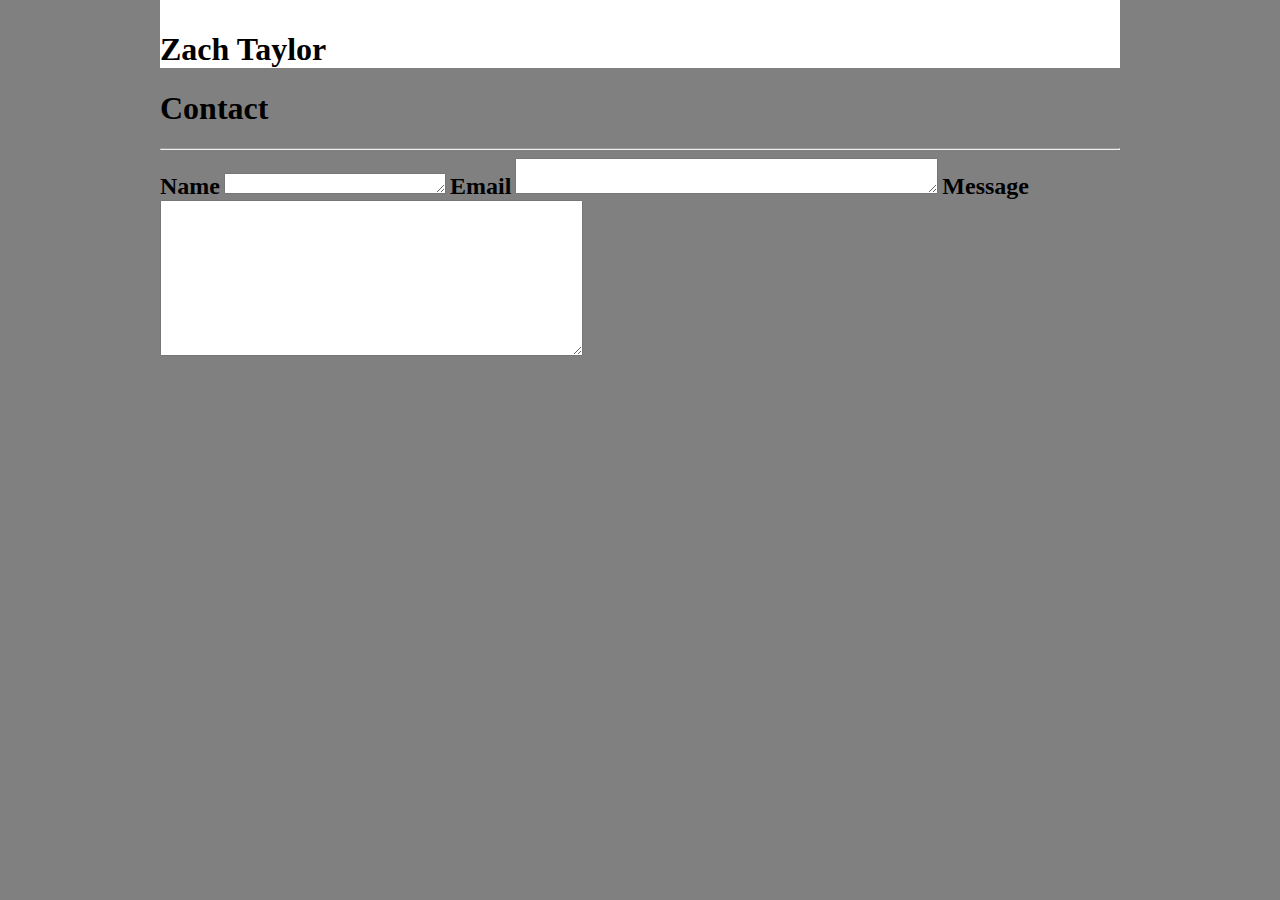
<file: contact.html>
<!DOCTYPE html>
<html lang="en-us">

<head>
  <meta charset="UTF-8">
  <title>Contact Information</title>
  <link rel="stylesheet" type="text/css" href="assets/css/style.css">
</head>

<body>
        <!-- Header (Name, contact, portfolio, contact) -->
            <header>
                <h1>Zach Taylor</h1>
                <div class="container1">
                    <h2><a href="index.html">About Me</a></h2>
                    <h2><a href="portfolio.html">Portfolio</a></h2>            
                    <h2><a href="contact.html">Contact</a></h2>        
                </div>
        
            </header>
        
        
        <!-- Main Content for About Me Page -->
        <div class="container-contact">
            <h1>Contact</h1>
        
            <hr>

            <h2>Name</h2>
                <textarea name="text" cols="25" rows="1">

                </textarea>

            <h2>Email</h2>
                <textarea name="text" cols="50" rows="2">

                </textarea>

            <h2>Message</h2>
                <textarea name="text" cols="50" rows="10">
            
            </textarea>
</file>
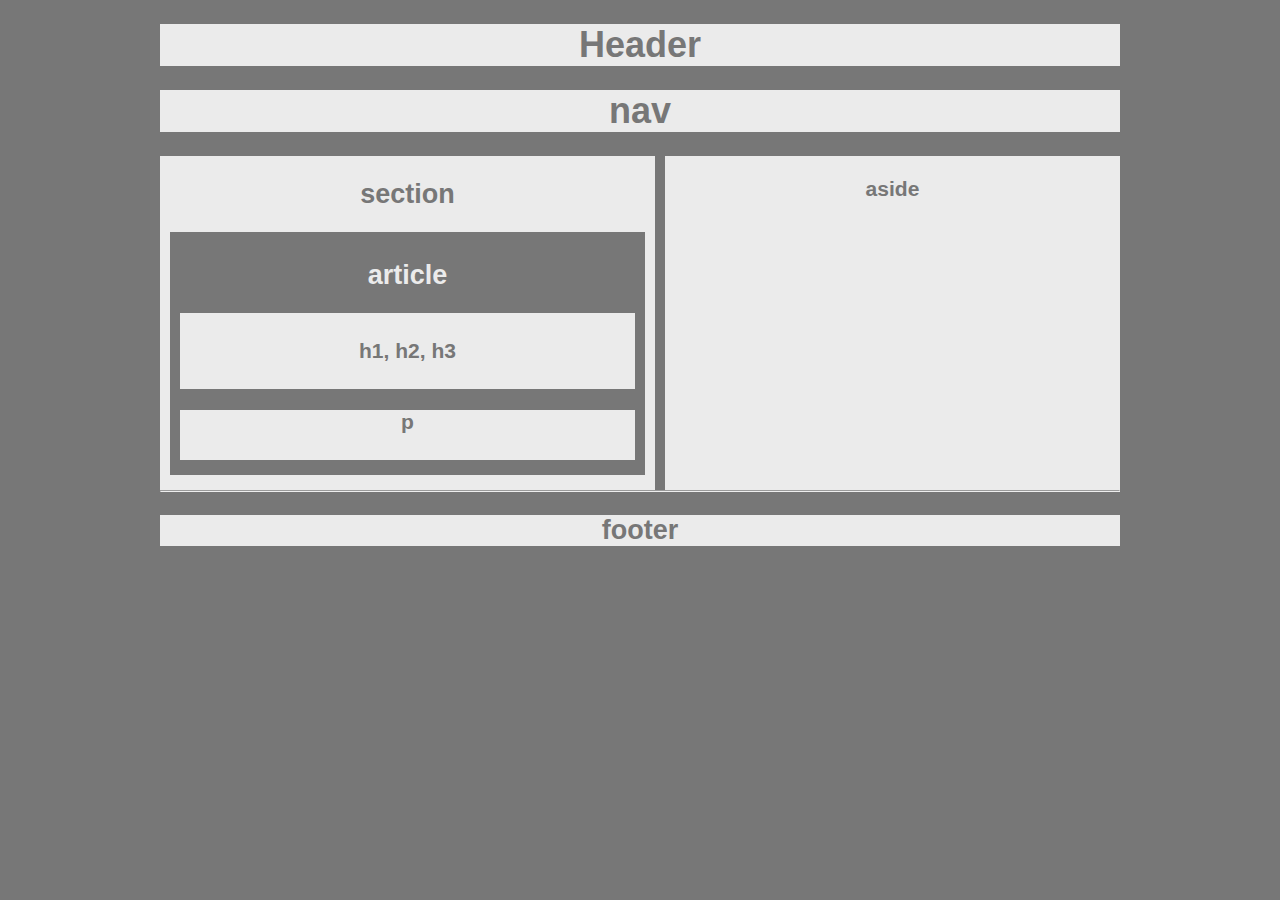
<file: ez.html>
<!DOCTYPE html>
<html lang="en-us">

<head>
  <meta charset="UTF-8">
  <title>Homework 1</title>

  <link rel="stylesheet" type="text/css" href="ezstyle.css">
  <link rel="stylesheet" type="text/css" href="ezfloat-style.css">

</head>

<body>

    <div class="container">
    
        <!-- Header -->
        <div id="header">
            <h1>Header</h1>
        </div>
        
        <!-- Nav -->
        <div id="nav">
            <h1>nav</h1>
        </div>
        <!--Section, article, headers, paragraph  -->
        <div class="main">
            <div id="section">
                <h2>section</h2>
                    <div id="article">
                        <h2>article</h2>
                            <div id="h123">
                                <h3>h1, h2, h3</h3>
                            </div>
                            <div id="paragraph">
                                <h3>p</h3>
                            </div>
                    </div>
            </div>
            <div id="aside">
                <h3>aside</h3>
            </div>
        </div>
        
        <hr>

        <!-- Footer -->
        <div id="footer">
            <h2>footer</h2>
        </div>
        
    </div>  
</body>
</file>
<file: assets/css/style.css>
body {
    width: 960px;
    margin: auto;
    background: gray;
}

.containerall {
    background: white;
    margin: 0 auto;
}

header {
    font-family: Georgia, 'Times New Roman', Times, serif;
    background: white;
    padding-top: 10px;

}

.container1 {
    float: right;
    font-size: 12px;
}

a {
    text-decoration: none;
    padding: 20px;
    color: gray;
    font-family: Arial, Helvetica, sans-serif;
    font-weight: lighter
}

.fullname, .container1 {
    display: inline;
}

.fullname {
    background: #4aaaa5;
    overflow: hidden;
    color: white;
}

h2 {
    display: inline;
}
</file>
<file: ezstyle.css>
body {
    background: #777;
    width: 960px;
    font-size: 18px;
    font-family: Arial, Helvetica, sans-serif;
    margin: auto;
}

#header {
    background: #ebebeb;
    color: #777;
    text-align: center;

    
}

#nav {
    background: #ebebeb;
    color: #777;
    text-align: center;
}


#section {
    background: #ebebeb;
    width: 495px;
    color: #777;
    text-align: center;
    padding-bottom: 15px;

}

#article {
    background: #777;
    color: #ebebeb;
    margin-right: 10px;
    margin-left: 10px;
    padding-bottom: 10px;
    padding-top: 5px;
}

#h123 {
    background: #ebebeb;
    color: #777;
    margin: 0 10px;
    padding-bottom: 5px;
    padding-top: 5px;
}

#paragraph {
    background: #ebebeb;
    color: #777;
    margin: 0 10px;
    padding-bottom: 5px;
    margin-bottom: 5px;
    margin-top: 10px;
}


#aside {
    background: #ebebeb;
    color: #777;
    margin-left: 10px;
    width: 455px;
    padding-bottom: 268px;
    text-align: center;

}

#footer {
    background: #ebebeb;
    color: #777;
    width: 960px;
    text-align: center;
}
</file>
<file: ezfloat-style.css>
.clearfix::after {
    content: " ";
    display: block;
    clear: both;
  }

#section {
    float: left;
}

#aside {
    float: left;
}
</file>
